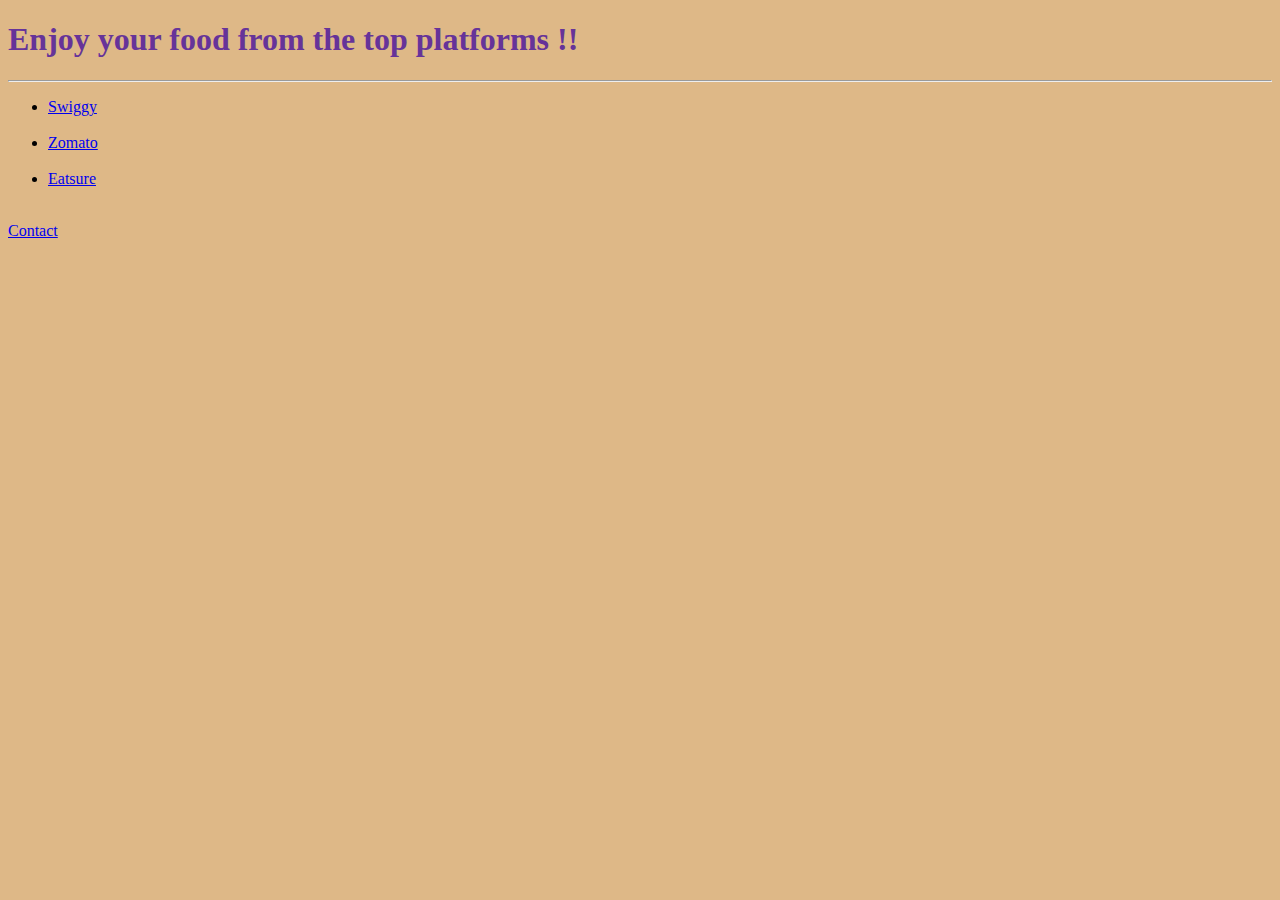
<file: index.html>
<!DOCTYPE html>
<html lang="en">
    <head>
        <meta charset="UTF-8">
        <title>Food Order</title>
        <link rel="stylesheet" href="./style.css"/>
    </head>
    <body>
        <h1>Enjoy your food from the top platforms !!</h1>
        <hr/>
        <ul>
            <li><a href="https://www.swiggy.com/">Swiggy</a></li><br/>
            <li><a href="https://www.zomato.com/">Zomato</a></li><br/>
            <li><a href="https://www.eatsure.com/">Eatsure</a></li><br/>
            
        </ul>




        <a href="./contact.html">Contact</a>
    </body>
</html>
</file>
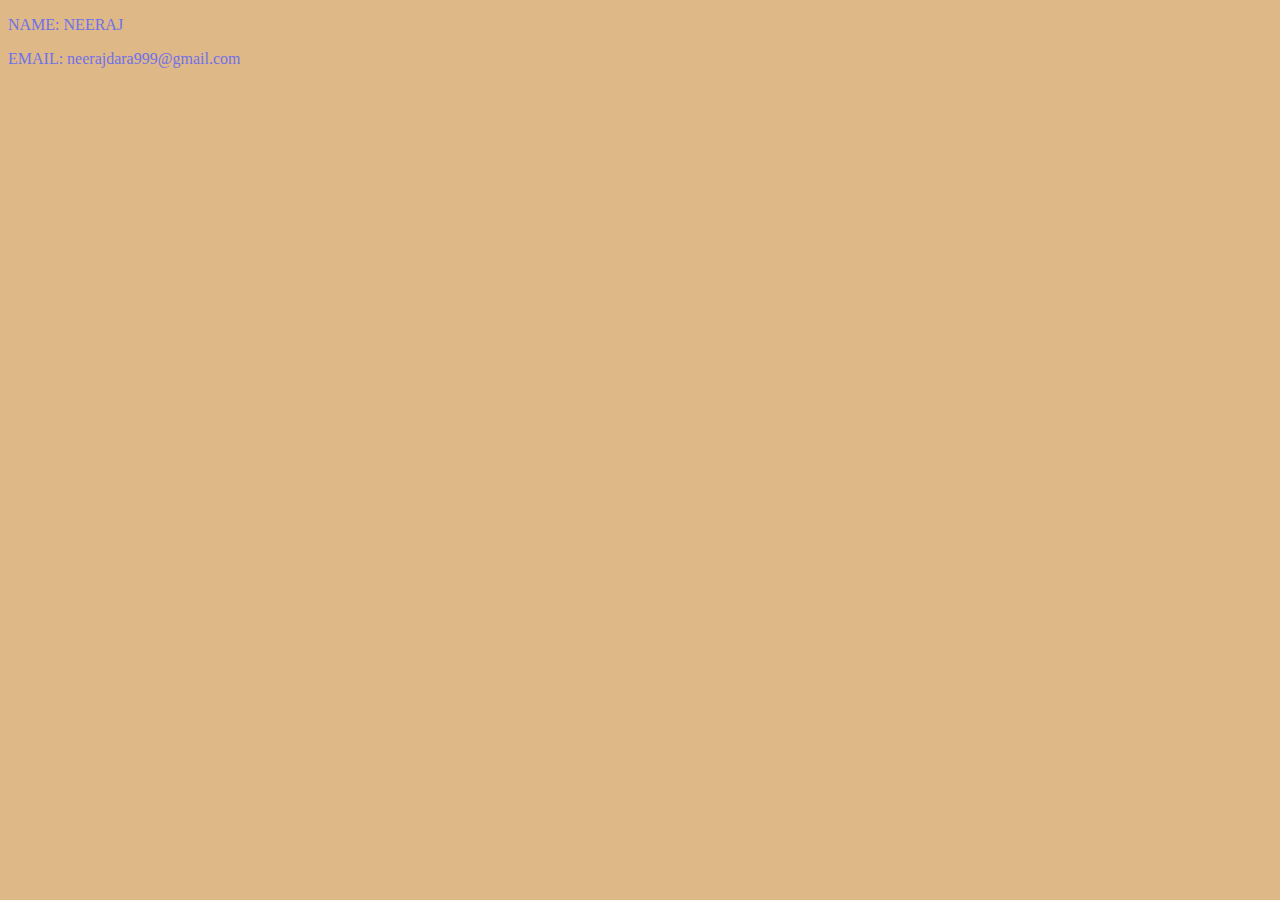
<file: contact.html>
<!DOCTYPE html>
<html1 lang="en">
<head>
    <meta charset="UTF-8">
    <title>Contact</title>
    <link rel="stylesheet" href="./style.css"/>

</head>
<body>
    <p>NAME: NEERAJ</p>
    <p>EMAIL: neerajdara999@gmail.com</p>
</body>
</html1>
</file>
<file: style.css>
html{
    background: burlywood;
}
h1{
    color: rebeccapurple;
}

p{
    color: rgb(112, 112, 231); 
}
</file>
